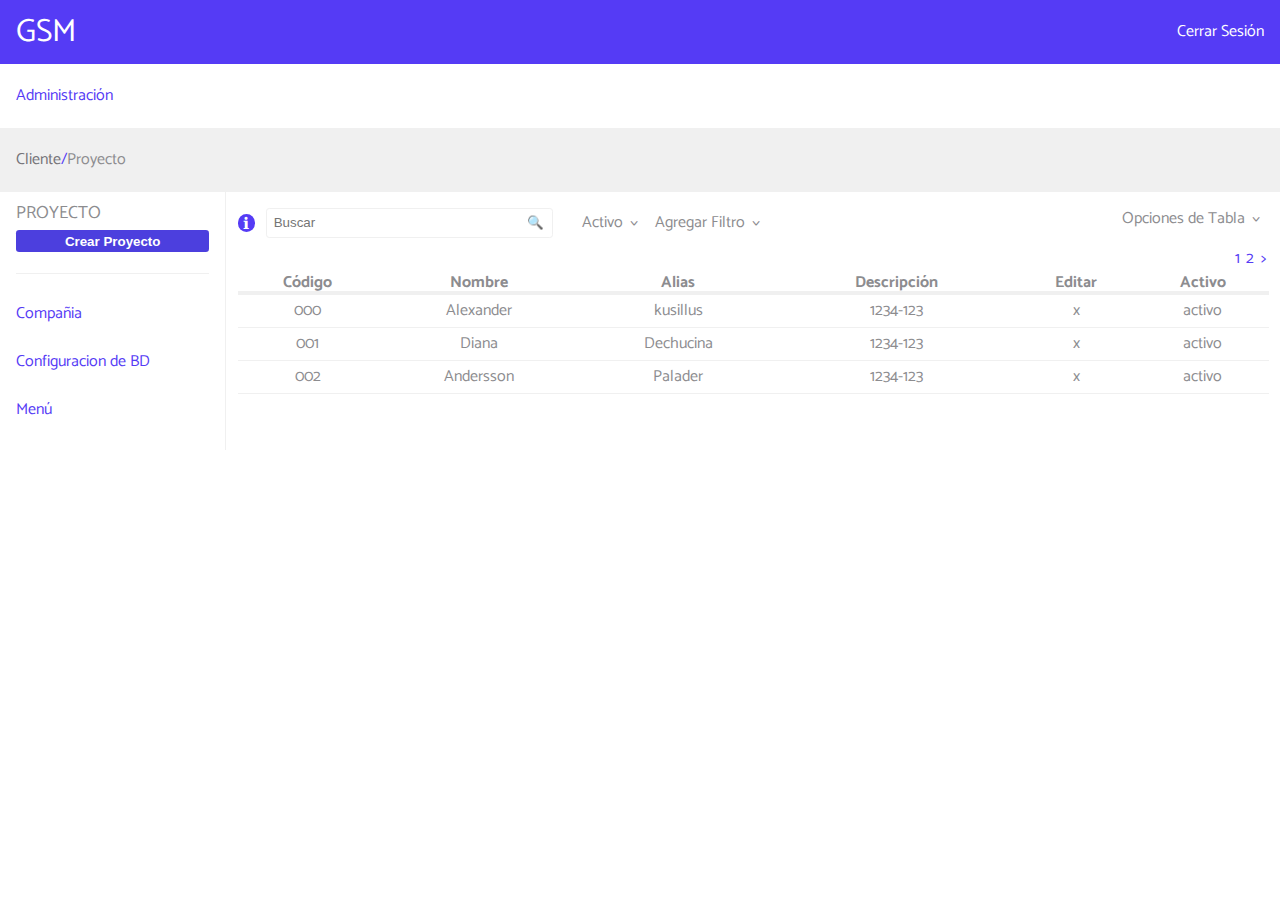
<file: index.html>
<!DOCTYPE html>
<html lang="en">
<head>
	<meta charset="UTF-8">
	<title>CRUD</title>
	<script src="https://ajax.googleapis.com/ajax/libs/jquery/3.1.0/jquery.min.js"></script>
	<link href="https://fonts.googleapis.com/css?family=Catamaran" rel="stylesheet">
	<link rel="stylesheet" href="./css/reset.css">
	<link rel="stylesheet" href="./css/main.css">
</head>
<body>
	<header>
		<div class="header__top">
			<h1><a href="#">GSM</a></h1>
			<a href="#">Cerrar Sesión</a>
		</div>
		<div class="header__mid">
			<a href="#">Administración</a>
		</div>
		<div class="header__bot">
			<p>Cliente<span>/</span><em>Proyecto</em></p>
		</div>
	</header>
	<div class="crud__base">
		<div class="crud__options">
			<div class="options__project">
				<h2>PROYECTO</h2>
				<button onclick="location='./edit.html'">Crear Proyecto</button>
			</div>
			<div class="options__links">
				<a href="#">Compañia</a>
				<a href="#">Configuracion de BD</a>
				<a href="#">Menú</a>
			</div>
		</div>
		<div class="crud__content">
			<div class="table__options">
				<div class="options__left">
					<p>&#x2139;</p>
					<input type="text" placeholder="Buscar">
					<button type="submit">
						<i>&#x1F50D;</i>
					</button>
					<div class="activo">Activo</div>
					<div class="filtro">Agregar Filtro</div>
				</div>
				<div class="options__right">
					<div class="op_tabla">Opciones de Tabla</div>
				</div>
			</div>
			<div class="pag">
				<ul>
					<li><a href="">1</a></li>
					<li><a href="">2</a></li>
					<li><a href="">></a></li>
				</ul>
			</div>
			<table id="t_datos">
				<tr class="table__h">
					<th>Código</th>
					<th>Nombre</th>
					<th>Alias</th>
					<th>Descripción</th>
					<th>Editar</th>
					<th>Activo</th>
				</tr>
			</table>
		</div>
	</div>

	<script src="./js/main.js"></script>
</body>
</html>
</file>
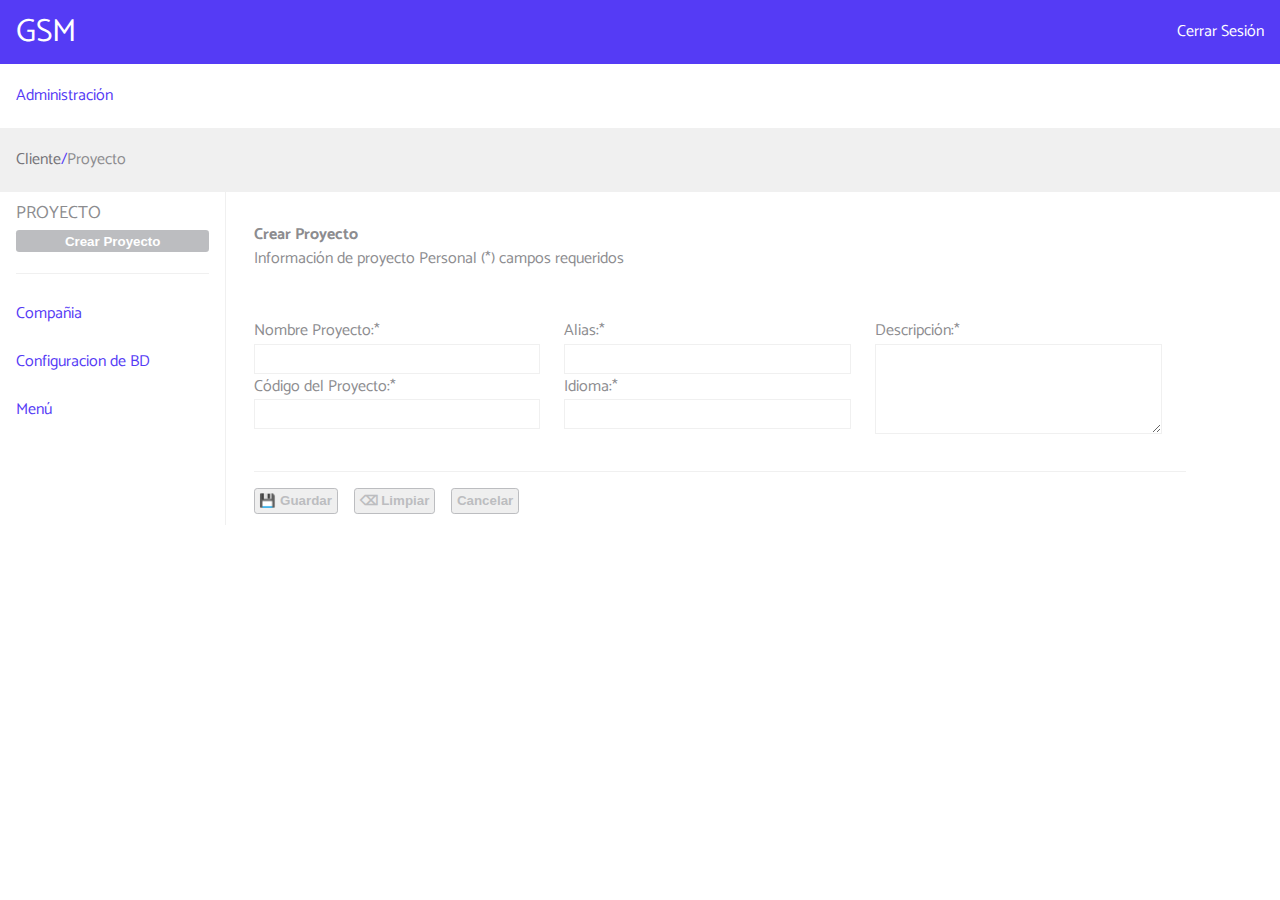
<file: edit.html>
<!DOCTYPE html>
<html lang="en">
<head>
	<meta charset="UTF-8">
	<title>CRUD</title>
	<script src="https://ajax.googleapis.com/ajax/libs/jquery/3.1.0/jquery.min.js"></script>
	<link href="https://fonts.googleapis.com/css?family=Catamaran" rel="stylesheet">
	<link rel="stylesheet" href="./css/reset.css">
	<link rel="stylesheet" href="./css/main.css">
</head>
<body>
	<header>
		<div class="header__top">
			<h1><a href="#">GSM</a></h1>
			<a href="#">Cerrar Sesión</a>
		</div>
		<div class="header__mid">
			<a href="#">Administración</a>
		</div>
		<div class="header__bot">
			<p>Cliente<span>/</span><em>Proyecto</em></p>
		</div>
	</header>
	<div class="crud__base">
		<div class="crud__options">
			<div class="options__project">
				<h2>PROYECTO</h2>
				<button class="dis" disabled="">Crear Proyecto</button>
			</div>
			<div class="options__links">
				<a href="#">Compañia</a>
				<a href="#">Configuracion de BD</a>
				<a href="#">Menú</a>
			</div>
		</div>
		<div class="crud__content">
			<div class="crud__info">
				<h2>Crear Proyecto</h2>
				<p>Información de proyecto Personal (*) campos requeridos</p>
			</div>
			<div class="crud__status">
				
			</div>
			<div class="crud__datos">
				<form action="">
				<div class="form__field">
						<div class="field">
							<div class="datos__nombre">
							<label>Nombre Proyecto:*</label>
							<input type="text">
							</div>
							<div class="datos__codigo">
								<label for="">Código del Proyecto:*</label>
								<input type="text">
							</div>	
						</div>
						
						<div class="field">
							<div class="datos__nombre">
							<label>Alias:*</label>
							<input type="text">
							</div>
							<div class="datos__codigo">
								<label for="">Idioma:*</label>
								<input type="text">
							</div>	
						</div>
						<div class="field">
							<div class="datos__desc">
								<label for="">Descripción:*</label>
								<textarea name="" id="" cols="30" rows="5"></textarea>
							</div>	
						</div>
					</div>
				<div class="btn__form">
					<input type="submit" value="&#x1F4BE; Guardar">
					<input type="reset" value="&#x232B; Limpiar">
					<input type="button" onclick="location='./index.html'" value="Cancelar">
				</div>
					
				</form>
			</div>
		</div>
	</div>

	<script src="./js/main.js"></script>
</body>
</html>
</file>
<file: css/main.css>
html {
  font-family: 'Catamaran', sans-serif;
  font-size: 16px;
  color: #8C8C8F; }

.header__top {
  background-color: #553BF5;
  display: flex;
  justify-content: space-between;
  padding: 1rem;
  align-items: center; }
  .header__top a {
    color: #FFFFFF;
    text-decoration: none; }
  .header__top h1 {
    font-size: 2rem; }

.header__mid {
  padding: 1.5rem 1rem; }
  .header__mid a {
    text-decoration: none;
    color: #553BF5; }

.header__bot {
  background-color: #F0F0F0;
  padding: 1.5rem 1rem;
  color: #757479; }
  .header__bot span {
    color: #553BF5; }
  .header__bot em {
    color: #8C8C8F; }

.crud__base {
  display: flex; }

.crud__options {
  width: 15rem;
  margin: 0 1rem; }

.options__project {
  padding: .8rem 0;
  border-bottom: solid .1rem #F0F0F0; }
  .options__project h2 {
    font-size: 1.1rem;
    color: #8C8C8F; }
  .options__project button {
    background-color: #4C3FDE;
    color: white;
    font-weight: bold;
    margin: .5rem auto;
    width: 100%;
    border-radius: .2rem;
    border: none;
    padding: .2rem 2rem; }
    .options__project button:hover {
      background-color: #553BF5; }
  .options__project .dis {
    background-color: #BCBDC0; }

.options__links {
  padding: 1rem 0; }
  .options__links a {
    color: #553BF5;
    display: block;
    padding: 1rem 0;
    text-decoration: none; }

.crud__content {
  width: 100%;
  border-left: solid .1rem #F0F0F0;
  padding: .7rem; }

.table__options {
  display: flex;
  justify-content: space-between; }

.options__left {
  display: flex;
  align-items: center; }
  .options__left p {
    width: .7rem;
    height: .7rem;
    text-align: center;
    background-color: #553BF5;
    border-radius: 50%;
    padding: .2rem;
    color: white;
    margin-right: .7rem; }
  .options__left input {
    padding: .4rem .8rem;
    background: none;
    border: solid .1rem #F0F0F0;
    border-radius: .2rem; }
  .options__left button {
    border: none;
    background: none;
    margin: 0 1rem 0 -2rem; }
  .options__left div {
    margin: 0 1rem; }

.activo::after, .filtro::after, .op_tabla::after {
  content: "<";
  transform: rotate(-90deg);
  position: absolute;
  margin-left: .5rem; }

.options__right div {
  padding: 0.5rem;
  margin-right: 1rem; }

.pag {
  width: 100%;
  display: flex;
  justify-content: flex-end;
  margin: .5rem 0; }
  .pag ul {
    display: flex; }
    .pag ul a {
      margin: 0 .2rem;
      text-decoration: none;
      color: #553BF5; }

table {
  width: 100%; }
  table .table__h {
    font-weight: bold;
    border-bottom: solid .3rem #F0F0F0; }

.t_row {
  border-bottom: solid .1rem #F0F0F0;
  text-align: center; }
  .t_row td {
    padding: .5rem 0; }

.crud__info {
  margin: 1.5rem 1rem .5rem; }
  .crud__info h2 {
    font-weight: bold; }
  .crud__info p {
    padding: .5rem 0; }

.crud__status {
  padding: 1rem; }

.crud__datos {
  margin: 0 1rem;
  display: flex;
  justify-content: space-between;
  flex-wrap: wrap; }
  .crud__datos .form__field {
    margin: 0 1rem;
    display: flex;
    justify-content: space-between;
    flex-wrap: wrap;
    margin: .5rem 0 2rem; }

.field {
  margin-right: 1.5rem; }

input[type=text], textarea {
  display: block;
  border: solid .1rem #F0F0F0;
  padding: .4rem;
  margin: .3rem 0;
  width: 17rem; }

.btn__form {
  display: flex;
  width: 100%;
  border-top: solid .1rem #F0F0F0;
  padding-top: 1rem; }
  .btn__form input {
    margin-right: 1rem;
    padding: .3rem;
    border: solid .1rem #BCBDC0;
    border-radius: .2rem;
    font-weight: bold;
    color: #BCBDC0; }
    .btn__form input:hover {
      background-color: #BCBDC0;
      color: white; }

/*# sourceMappingURL=main.css.map */
</file>
